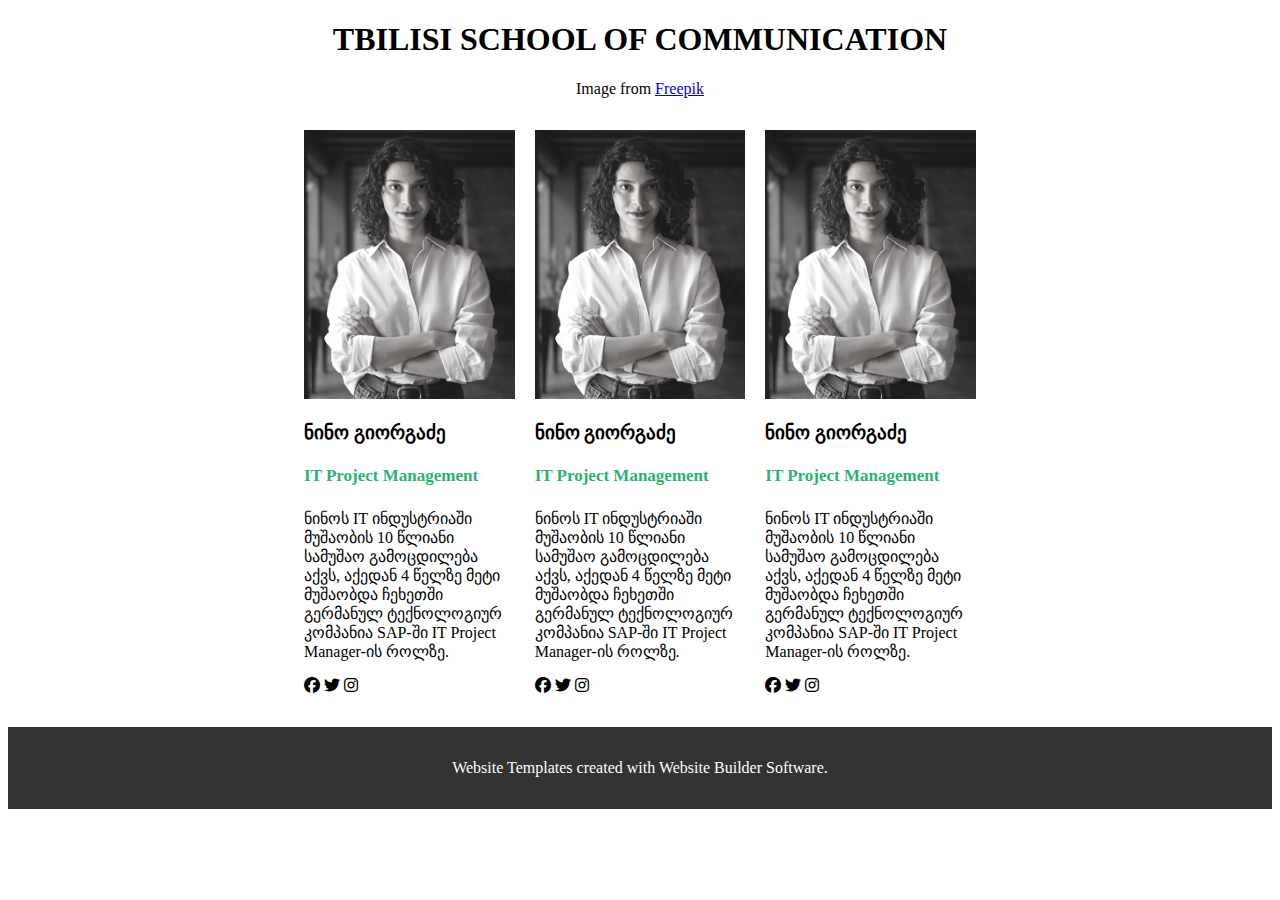
<file: index.html>
<!DOCTYPE html>
<html lang="en">
<head>
    <meta charset="UTF-8">
    <meta http-equiv="X-UA-Compatible" content="IE=edge">
    <meta name="viewport" content="width=device-width, initial-scale=1.0">
    <link href="https://cdnjs.cloudflare.com/ajax/libs/font-awesome/6.2.0/css/all.min.css" rel="stylesheet">
    <link   rel="stylesheet" href="src/style.css">
    <title>Document</title>
</head>
<body>
    <!--header-->
    <header>
        <container>
            <div class="text">
                <h1>
                    TBILISI SCHOOL OF COMMUNICATION
                </h1>
                <p>
                    Image from <a href="meore.html">Freepik</a> 
                </p>
            </div>
        </container>
    </header>
    <section class="mt-32">
    <!--card-->    
        <container class="conta">
            <div class="card row">
                <div class="col-2">
                    <img src="src/images/nino.png" alt="nino">
                    <h3>ნინო გიორგაძე</h3>
                    <h4>IT Project Management</h4> 
                    <p class="text_one">ნინოს IT ინდუსტრიაში მუშაობის 10 წლიანი სამუშაო გამოცდილება აქვს, აქედან 4 წელზე მეტი მუშაობდა ჩეხეთში გერმანულ ტექნოლოგიურ კომპანია SAP-ში IT Project Manager-ის როლზე. </p>
                    <div class="icons">
                        <i class="fa-brands fa-facebook"></i>
                        <i class="fa-brands fa-twitter"></i>
                        <i class="fa-brands fa-instagram"></i>
                    </div>
                </div>
                <div class="col-2">
                    <img src="src/images/nino.png" alt="nino">
                    <h3>ნინო გიორგაძე</h3>
                    <h4>IT Project Management</h4> 
                    <p class="text_one">ნინოს IT ინდუსტრიაში მუშაობის 10 წლიანი სამუშაო გამოცდილება აქვს, აქედან 4 წელზე მეტი მუშაობდა ჩეხეთში გერმანულ ტექნოლოგიურ კომპანია SAP-ში IT Project Manager-ის როლზე.</p>
                    <div class="icons">
                        <i class="fa-brands fa-facebook"></i>
                        <i class="fa-brands fa-twitter"></i>
                        <i class="fa-brands fa-instagram"></i>
                    </div>
                </div>
                <div class="col-2">
                    <img src="src/images/nino.png" alt="nino">
                    <h3>ნინო გიორგაძე</h3>
                    <h4>IT Project Management</h4> 
                    <p class="text_one">ნინოს IT ინდუსტრიაში მუშაობის 10 წლიანი სამუშაო გამოცდილება აქვს, აქედან 4 წელზე მეტი მუშაობდა ჩეხეთში გერმანულ ტექნოლოგიურ კომპანია SAP-ში IT Project Manager-ის როლზე.</p>
                    <div class="icons">
                        <i class="fa-brands fa-facebook"></i>
                        <i class="fa-brands fa-twitter"></i>
                        <i class="fa-brands fa-instagram"></i>
                    </div>
                </div>
              </div>     
        </container>
    </section>
    <footer class="mt-32">
        <container>
            <p class="foot">Website Templates created with Website Builder Software.</p>
        </container>
    </footer>
    
</body>
</html>
</file>
<file: src/style.css>
.row{
    display: flex;
}
.container{
    width: 1280px;
    margin: 0 auto;
}
.text{
    text-align: center;
}
h1{
    text-transform: uppercase;
}
.card{
    grid-gap: 20px;
    justify-content: center;
}

img{
    width: 100%;
}
h3{
    font-family: BPG CAPS !important;
}
h4{
    color: #2BB372;
    font-size: 17px;
}
.foot{
    text-align: center;
}
footer{
    background-color: #2BB372;
    color: #ffffff;
    background-color: #333333;
    position: relative;
    text-align: center;
    padding: 1em;
}
.mt-32{
    margin-top: 32px;
}
.justify-content-center{
    justify-content: center;
}

.col-1 {
    flex: 0 0 auto;
    width: 8.33333333%;
}
.col-2 {
    flex: 0 0 auto;
    width: 16.66666667%;
}
.col-3 {
    flex: 0 0 auto;
    width: 25%;
}
.col-4 {
    flex: 0 0 auto;
    width: 33.33333333%;
}
.col-5 {
    flex: 0 0 auto;
    width: 41.66666667%;
}
.col-6 {
    flex: 0 0 auto;
    width: 50%;
}
.col-7 {
    flex: 0 0 auto;
    width: 58.33333333%;
}
.col-8 {
    flex: 0 0 auto;
    width: 66.66666667%;
}
.col-9 {
    flex: 0 0 auto;
    width: 75%;
}
.col-10 {
    flex: 0 0 auto;
    width: 83.33333333%;
}
.col-11 {
    flex: 0 0 auto;
    width: 91.66666667%;
}
.col-12 {
    flex: 0 0 auto;
    width: 100%;
}
/*ipad air ze ver gavascor*/
@media only screen and ( max-width: 830px ) {

.container{
    width: 820px;
    margin: 0 auto;
}
.row{
    display: block;
}
h3{
    text-align: center;
}
h4{
    text-align: center;
}
}

@media only screen and ( max-width: 400px ) {
   
.row{
    display: block;
}
.container{
    width: 375px;
    margin: 0 auto;
}
h3{
    text-align: center;
} 
h4{
    text-align: center;
}
.col-2{
    width: 100%;
}
}
</file>
